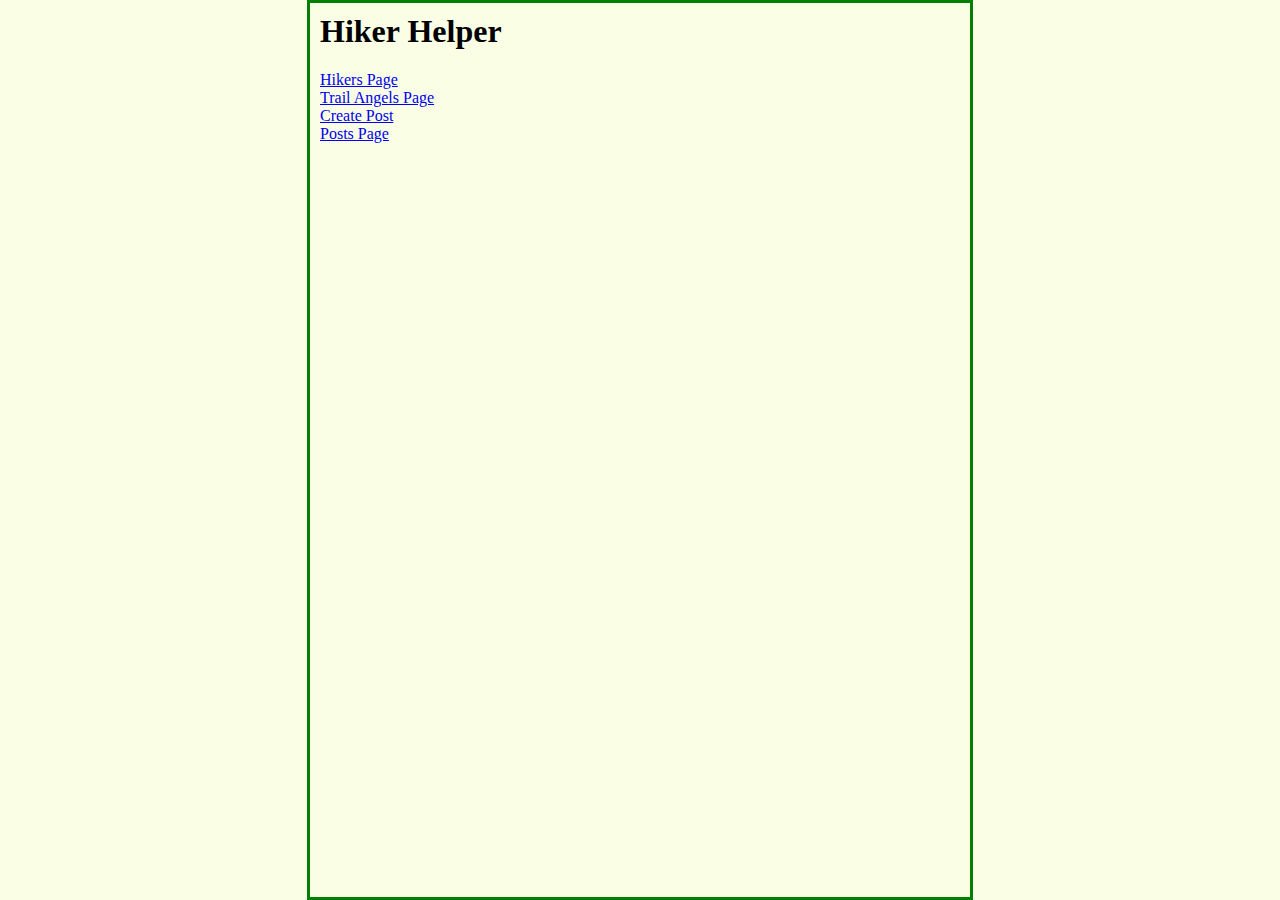
<file: index.html>
<html>
    <head>
	<link rel="stylesheet" href="styles.css">
    </head>
    <body>
	<h1>Hiker Helper</h1>
	<div>
	    <a href="hikers.html">Hikers Page</a>
	</div>
	<div>
	    <a href="trailangels.html">Trail Angels Page</a>
	</div>
	<div>
	    <a href="create_post.html">Create Post</a>
	</div>
	<div>
	    <a href="posts.html">Posts Page</a>
	</div>
    </body>
</html>
</file>
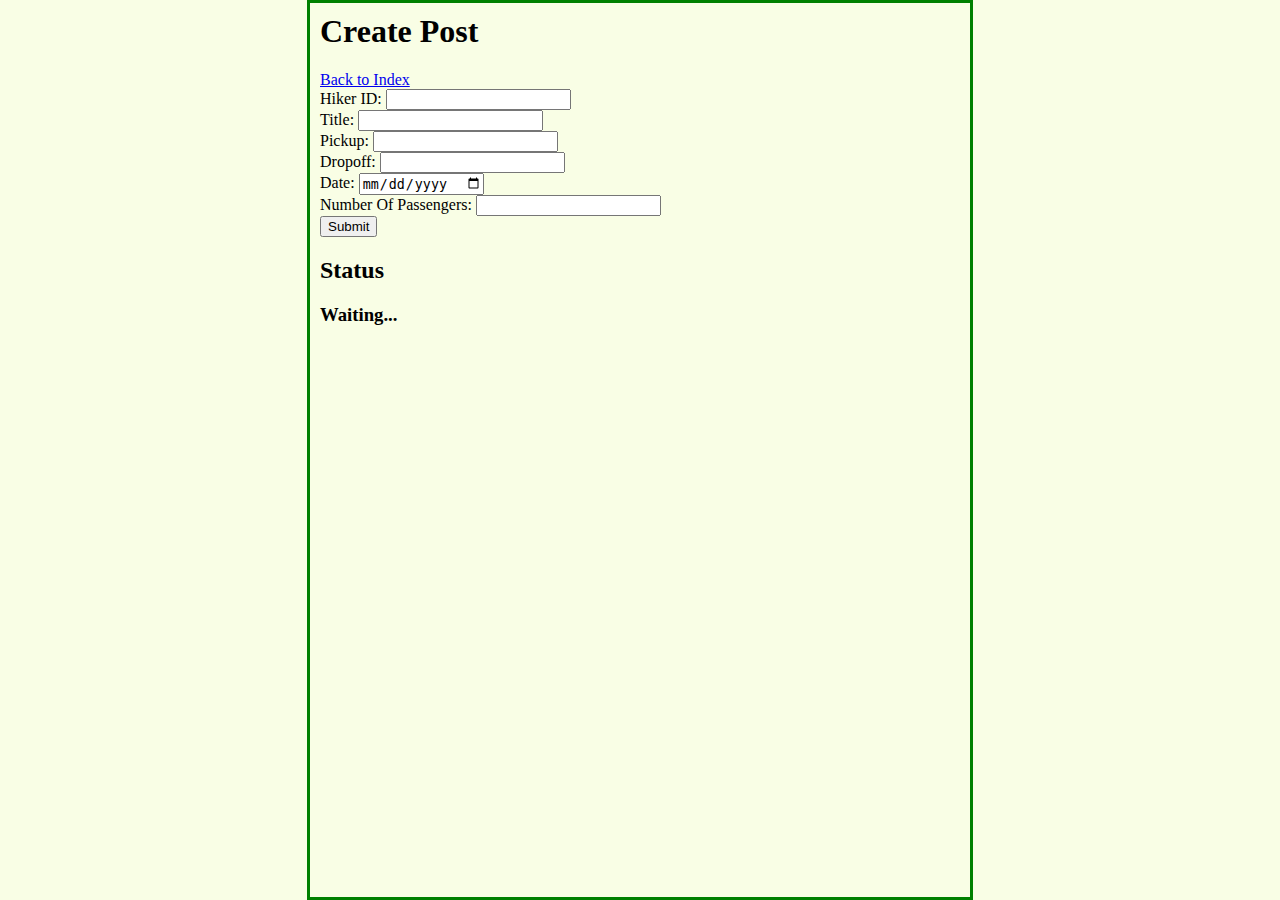
<file: create_post.html>
<html>
    <head>
	<link rel="stylesheet" href="styles.css">
    </head>
    <body>
	<script src="create_posts_script.js" defer></script>
	<h1>Create Post</h1>
	<a href="index.html">Back to Index</a>
	<div id="createPostForm">
	    <div>
		<label for="hiker_id">Hiker ID:</label>
		<input id="hiker_id" type="number">
	    </div>
	    <div>
		<label for="title">Title:</label>
		<input id="title" type="text">
	    </div>
	    <div>
		<label for="pickup">Pickup:</label>
		<input id="pickup" type="text">
	    </div>
	    <div>
		<label for="dropoff">Dropoff:</label>
		<input id="dropoff" type="text">
	    </div>
	    <div>
		<label for="date">Date:</label>
		<input id="date" type="date">
	    </div>
	    <div>
		<label for="num_passengers">Number Of Passengers:</label>
		<input id="num_passengers" type="number">
	    </div>
		<button onclick="sendCreatePostRequest()">Submit</button>
	</div>
	<div>
	    <h2>Status</h2>
	    <h3 id="statusOutput">Waiting...</h3>
	</div>
    </body>
</html>
</file>
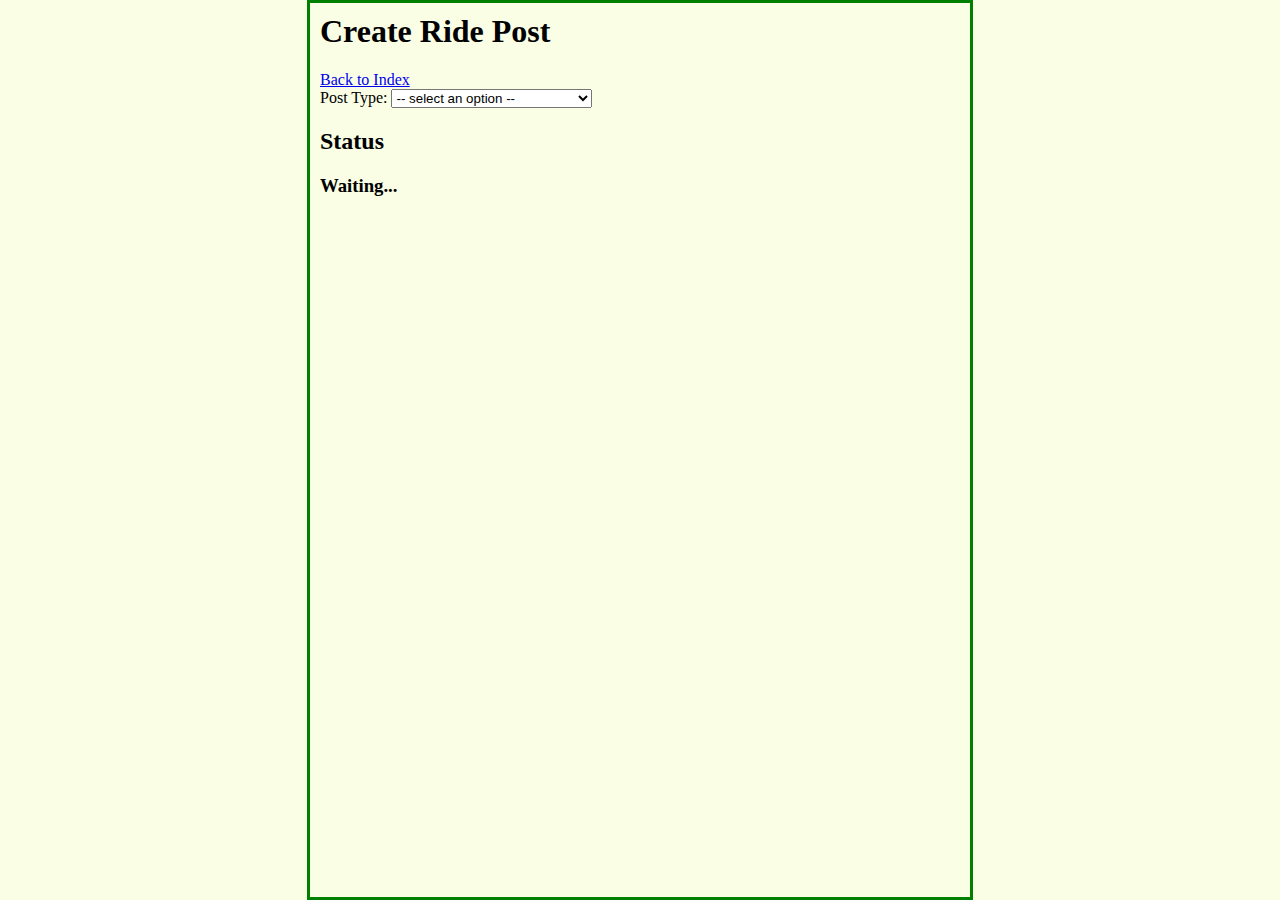
<file: create_ride_post.html>
<html>
    <head>
	<link rel="stylesheet" href="styles.css">
    </head>
    <body>
	<script src="create_ride_posts_script.js" defer></script>
	<h1>Create Ride Post</h1>
	<a href="index.html">Back to Index</a>
	<div>
	    <label for="postType">Post Type:</label>
	    <select id="postType">
	        <option disabled selected value> -- select an option -- </option>
		<option value="general">I want to make a general post!</option>
		<option value="ride">I want to organise a hitch!</option>
	    </select>
	</div>
	<div id="createPostForm"></div>
	<div>
	    <h2>Status</h2>
	    <h3 id="statusOutput">Waiting...</h3>
	</div>
    </body>
</html>
</file>
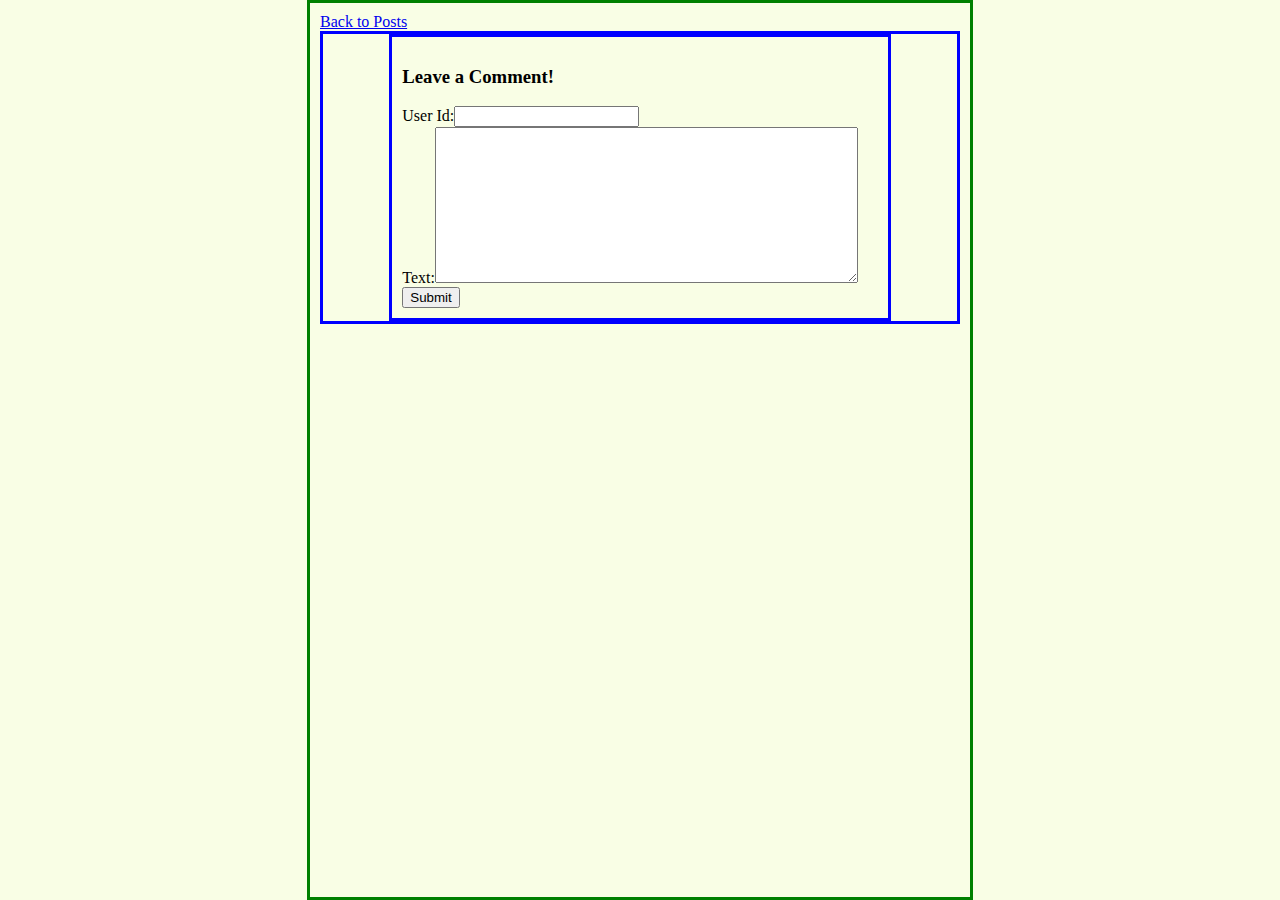
<file: general-post.html>
<html>
    <head>
	<link rel="stylesheet" href="styles.css">
    </head>
    <body>
	<script src="general_post_script.js" defer></script>
	<script src="comment.js" defer></script>
	<script src="user.js" defer></script>
	<a href="posts.html">Back to Posts</a>
	<div id="generalPostPage">
	    <div id="postDisplay"></div>
	    <div class="comments" id="Comments">
		<div class="commentBox" id="createCommentForm"></div>
		<div id="commentDisplay"></div>
		<!-- <div class="comment"> -->
		<!--     <h3>JayGo</h3> -->
		<!--     <p>Hey there LD! I can give you a ride</p> -->
		<!-- </div> -->
		<!-- <div class="comment"> -->
		<!--     <h3>Little Dog</h3> -->
		<!--     <p>@JayGo That would be great!</p> -->
		<!-- </div> -->
	    </div>
	</div>
    </body>
</html>
</file>
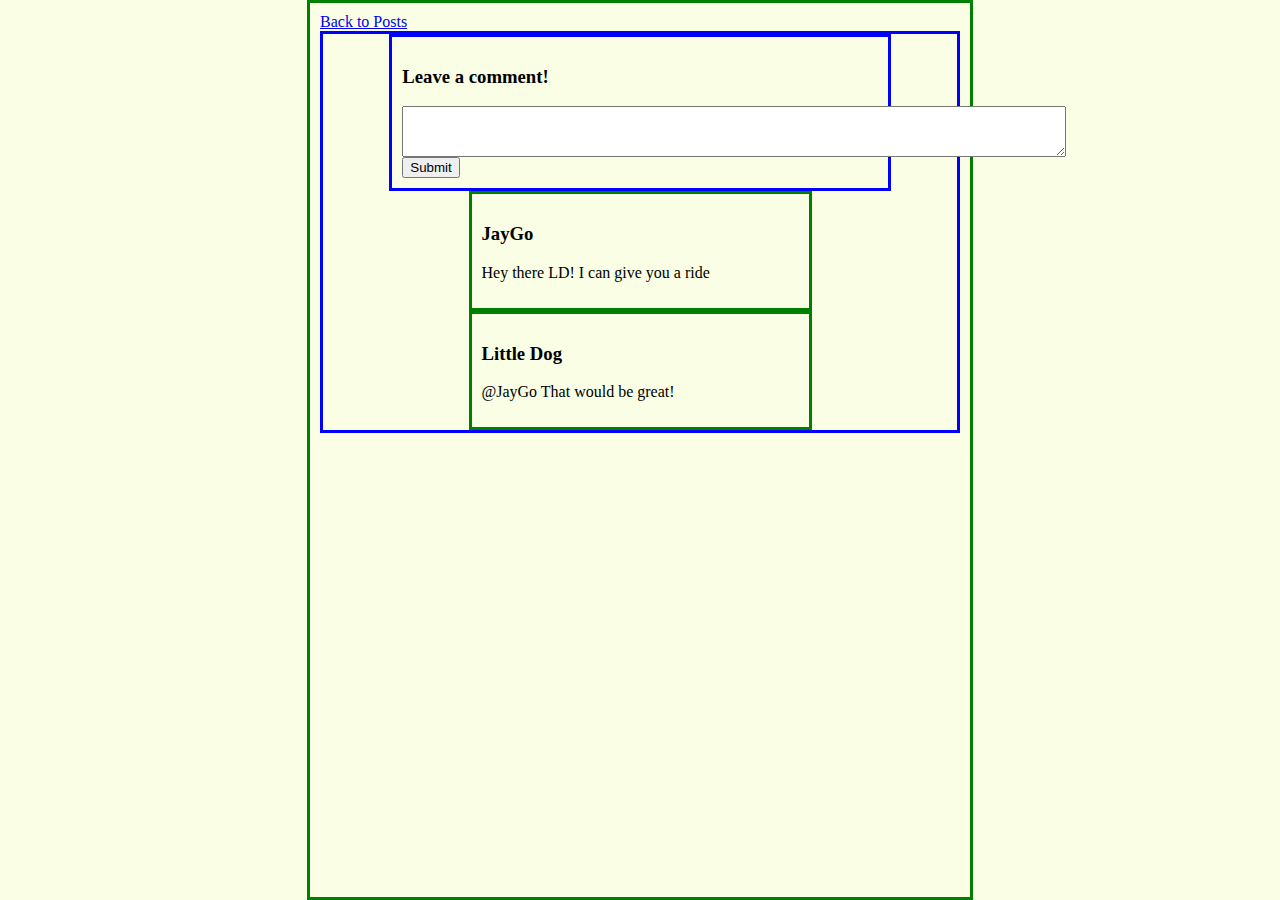
<file: general_post.html>
<html>
    <head>
	<link rel="stylesheet" href="styles.css">
    </head>
    <body>
	<script src="general_post_script.js" defer></script>
	<a href="posts.html">Back to Posts</a>
	<div id="generalPostPage">
	    <div id="postDisplay"></div>
	    <div class="comments" id="Comments">
		<div class="commentBox">
		    <h3>Leave a comment!</h3>
		    <textarea id="commentBox" rows="3" cols="80"></textarea>
		    <button type="submit">Submit</button>
		</div>
		<div class="comment">
		    <h3>JayGo</h3>
		    <p>Hey there LD! I can give you a ride</p>
		</div>
		<div class="comment">
		    <h3>Little Dog</h3>
		    <p>@JayGo That would be great!</p>
		</div>
	    </div>
	</div>
    </body>
</html>
</file>
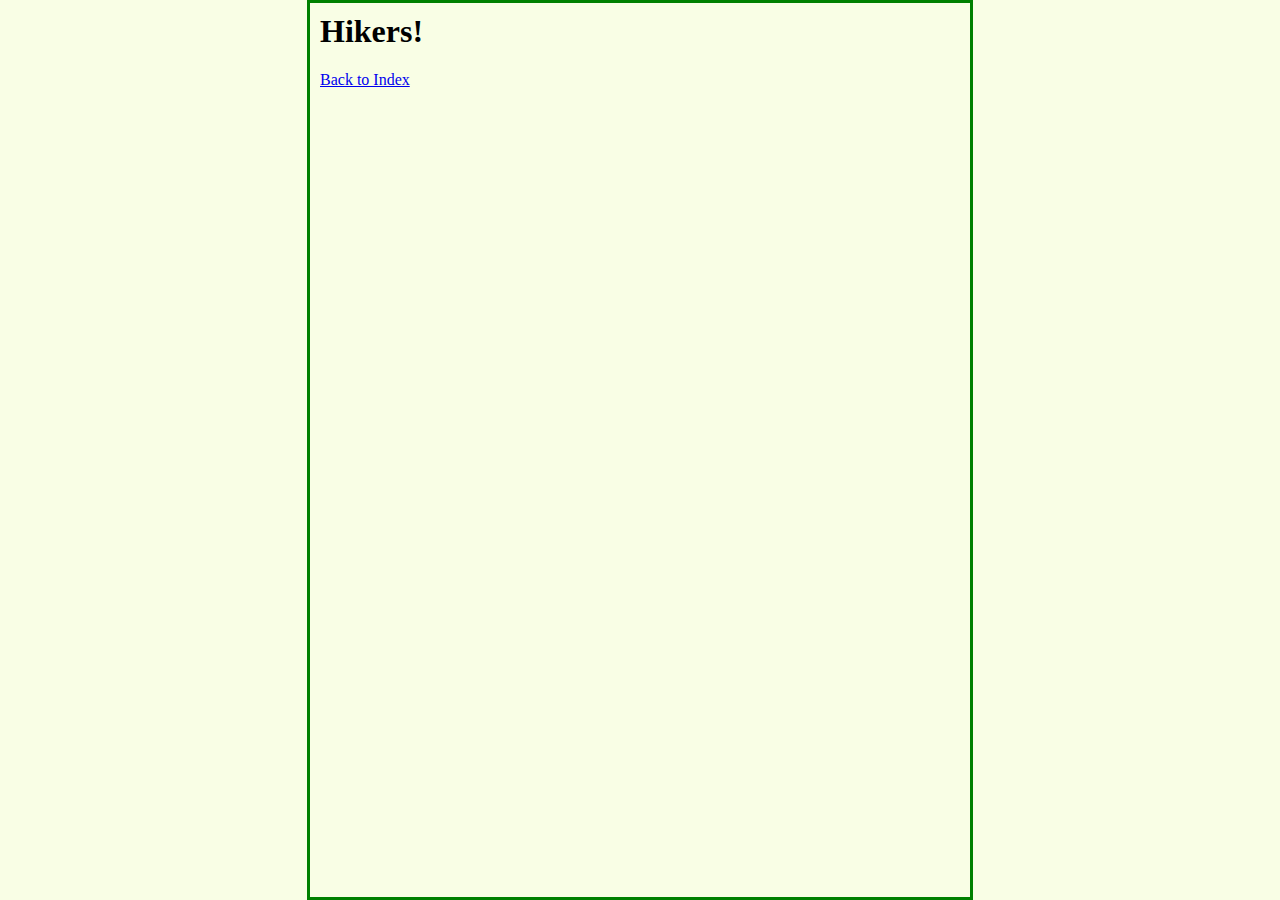
<file: hikers.html>
<html>
    <head>
	<link rel="stylesheet" href="styles.css">
    </head>
    <body>
	<script src="hiker_script.js" defer></script>
	<h1>Hikers!</h1>
	<a href="index.html">Back to Index</a>
	<div id="hikersDisplay"></div>
    </body>
</html>
</file>
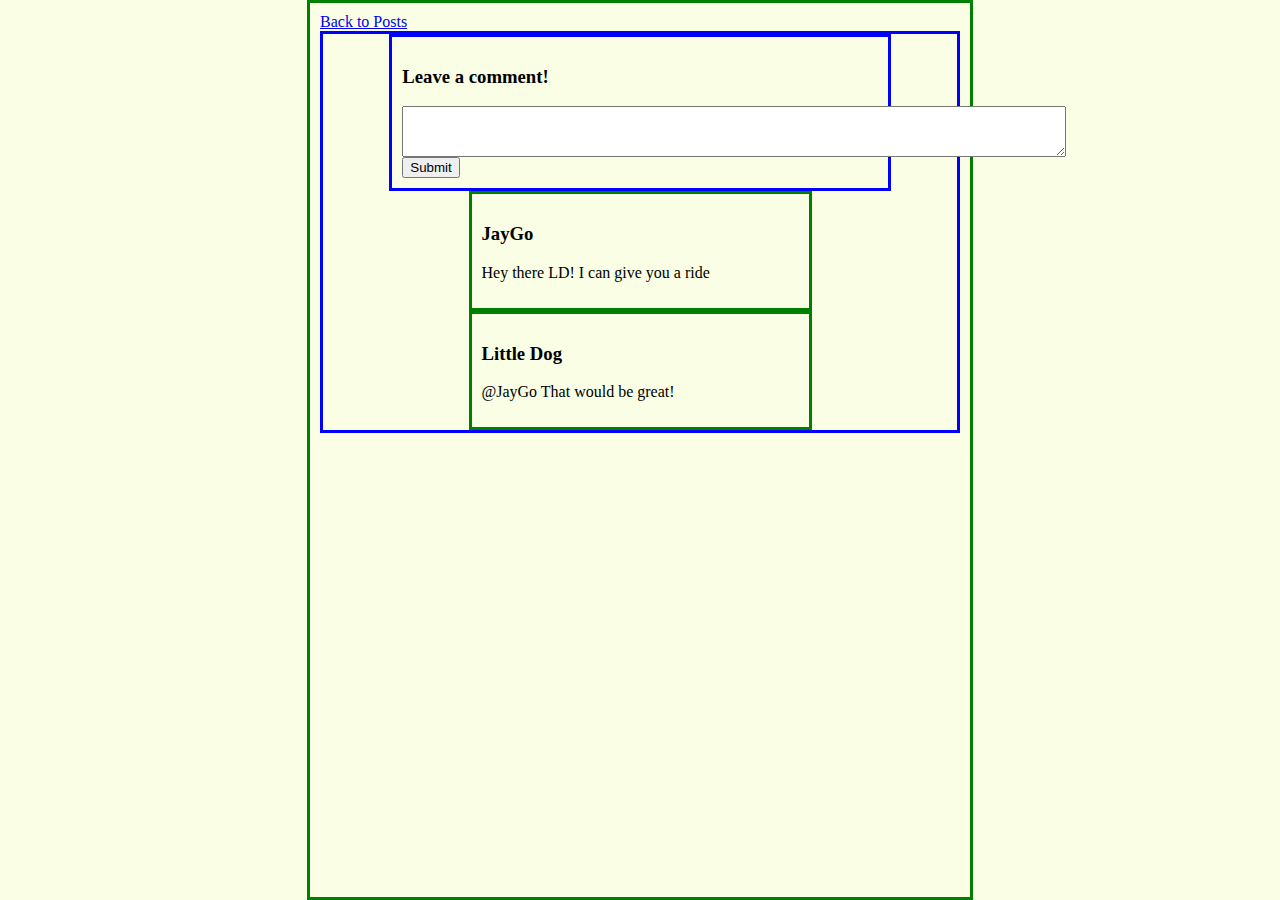
<file: post.html>
<html>
    <head>
	<link rel="stylesheet" href="styles.css">
    </head>
    <body>
	<script src="post_script.js" defer></script>
	<a href="posts.html">Back to Posts</a>
	<div id="postPage">
	    <div id="postDisplay"></div>
	    <div class="comments" id="Comments">
		<div class="commentBox">
		    <h3>Leave a comment!</h3>
		    <textarea id="commentBox" rows="3" cols="80"></textarea>
		    <button type="submit">Submit</button>
		</div>
		<div class="comment">
		    <h3>JayGo</h3>
		    <p>Hey there LD! I can give you a ride</p>
		</div>
		<div class="comment">
		    <h3>Little Dog</h3>
		    <p>@JayGo That would be great!</p>
		</div>
	    </div>
	</div>
    </body>
</html>
</file>
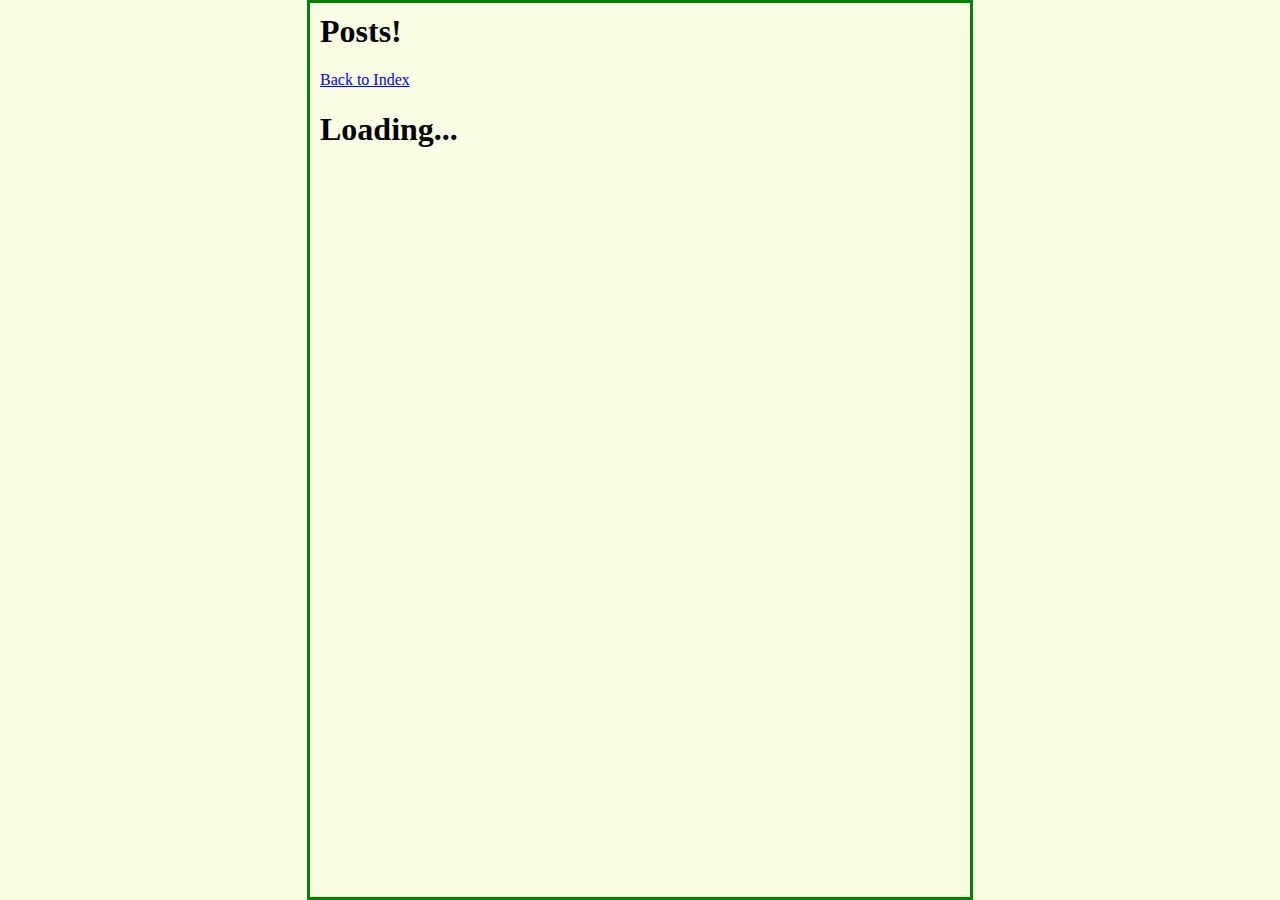
<file: posts.html>
<html>
    <head>
	<link rel="stylesheet" href="styles.css">
    </head>
    <body>
	<script src="posts_script.js" defer></script>
	<h1>Posts!</h1>
	<a href="index.html">Back to Index</a>
	<div id="status"></div>
	<div id="postsDisplay"></div>
    </body>
</html>
</file>
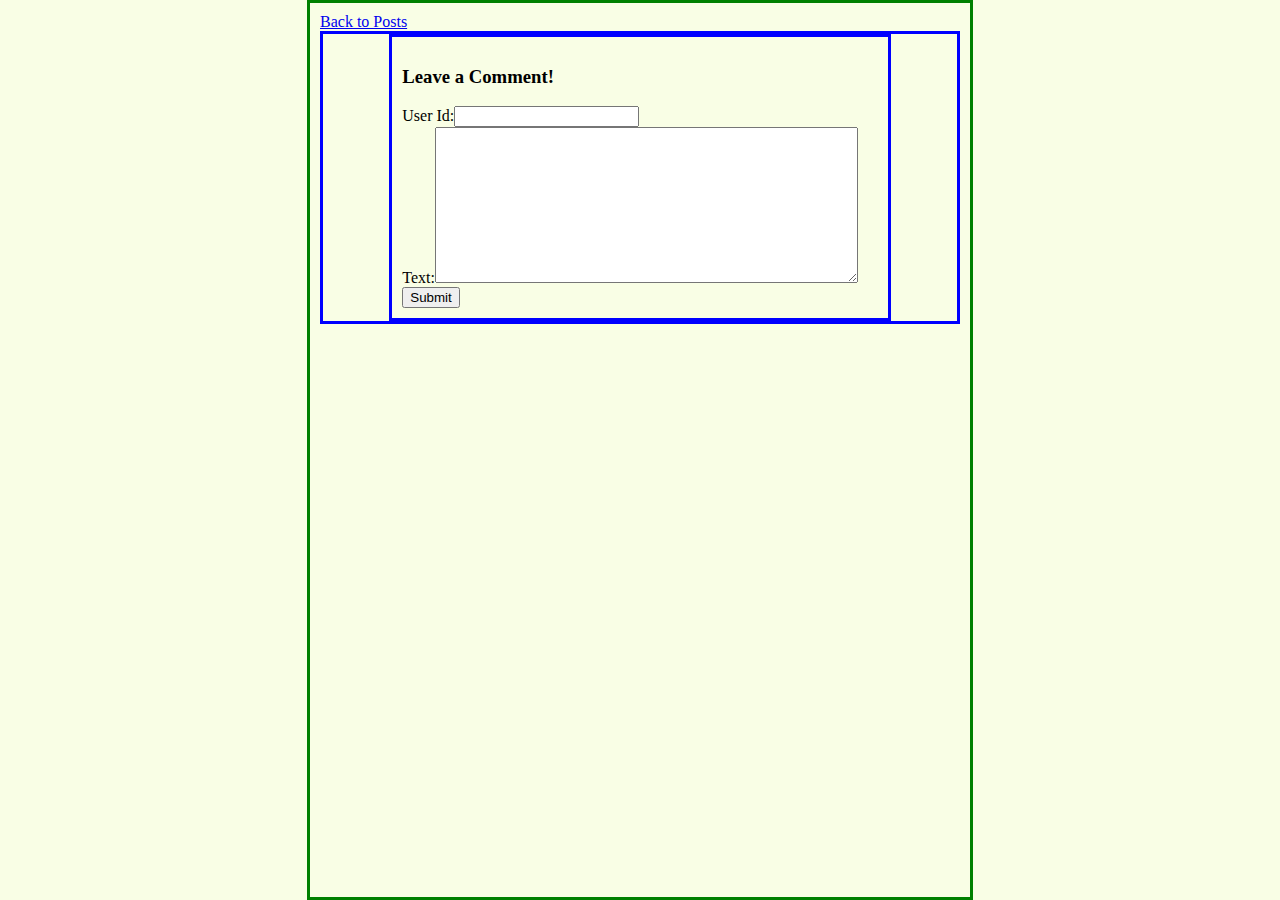
<file: ride-post.html>
<html>
    <head>
	<link rel="stylesheet" href="styles.css">
    </head>
    <body>
	<script src="ridePost.js" defer></script>
	<script src="comment.js" defer></script>
	<script src="user.js" defer></script>
	<a href="posts.html">Back to Posts</a>
	<div id="postPage">
	    <div id="postDisplay"></div>
	    <div class="comments" id="Comments">
		<div class="commentBox" id="createCommentForm"></div>
		<div id="createCommentForm"></div>
		<div id="commentDisplay"></div>
	    </div>
	</div>
    </body>
</html>
</file>
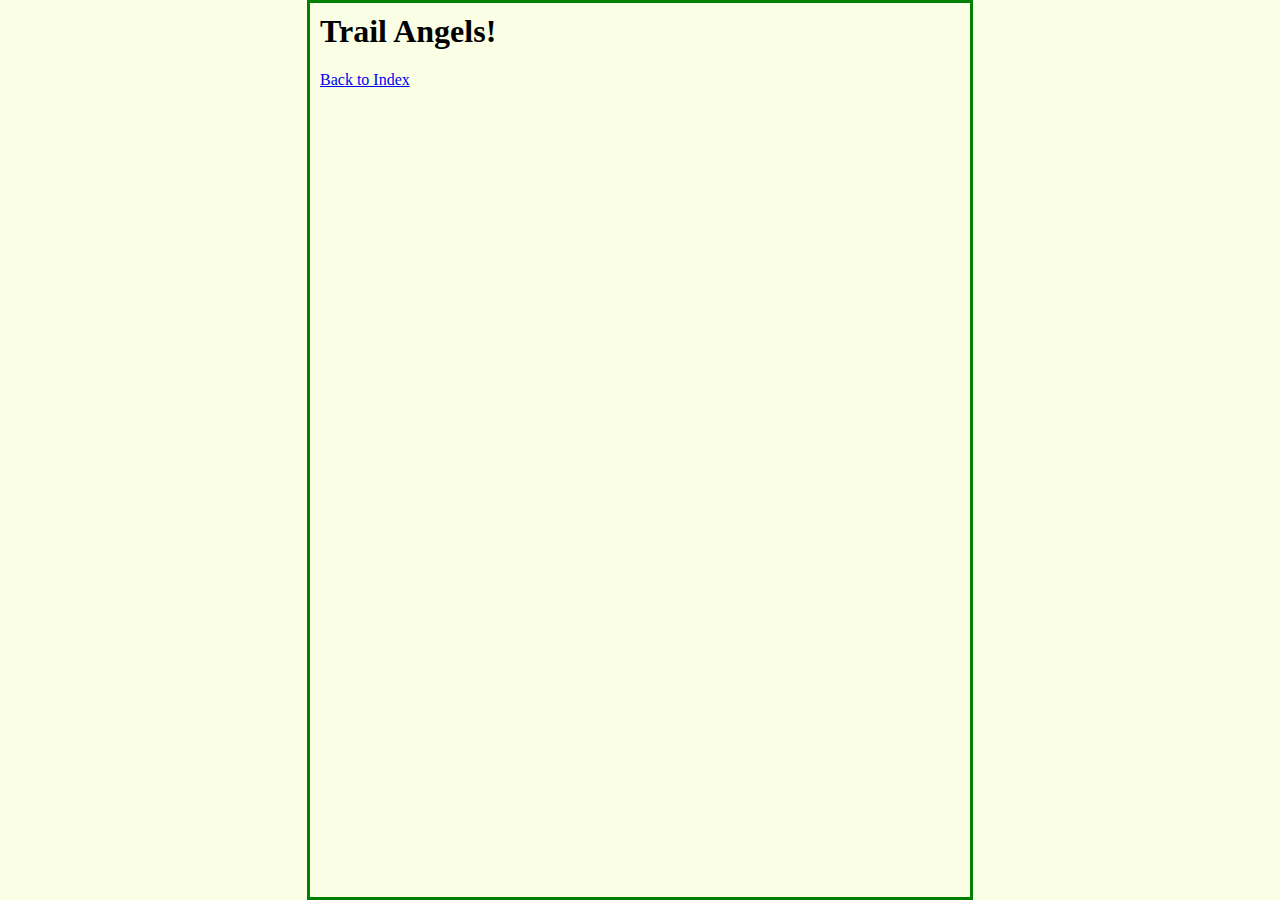
<file: trailangels.html>
<html>
    <head>
	<link rel="stylesheet" href="styles.css">
    </head>
    <body>
	<script src="trail_angel_script.js" defer></script>
	<h1>Trail Angels!</h1>
	<a href="index.html">Back to Index</a>
	<div id="trailAngelsDisplay"></div>
    </body>
</html>
</file>
<file: styles.css>
body{
    background-color:  #f9fee5;
      margin: auto;
      width: 50%;
      border: 3px solid green;
      padding: 10px;
}

.comments{
    border: 3px solid blue;
}

.commentBox{
    margin: auto;
    width: 75%;
    padding: 10px;
    border: 3px solid blue;
}

.comment{
      margin: auto;
      width: 50%;
      border: 3px solid green;
      padding: 10px;
}

.generalPostCard{
    margin: auto;
    width: 75%;
    padding: 10px;
    border: 3px solid blue;
}

.ridePostCard{
    margin: auto;
    width: 75%;
    padding: 10px;
    border: 3px solid red;
}

h1{
    font-family: monaco
}

h2{
    font-family: monaco
}

h3{
    font-family: monaco
}

p{
    font-family: monaco
}
</file>
